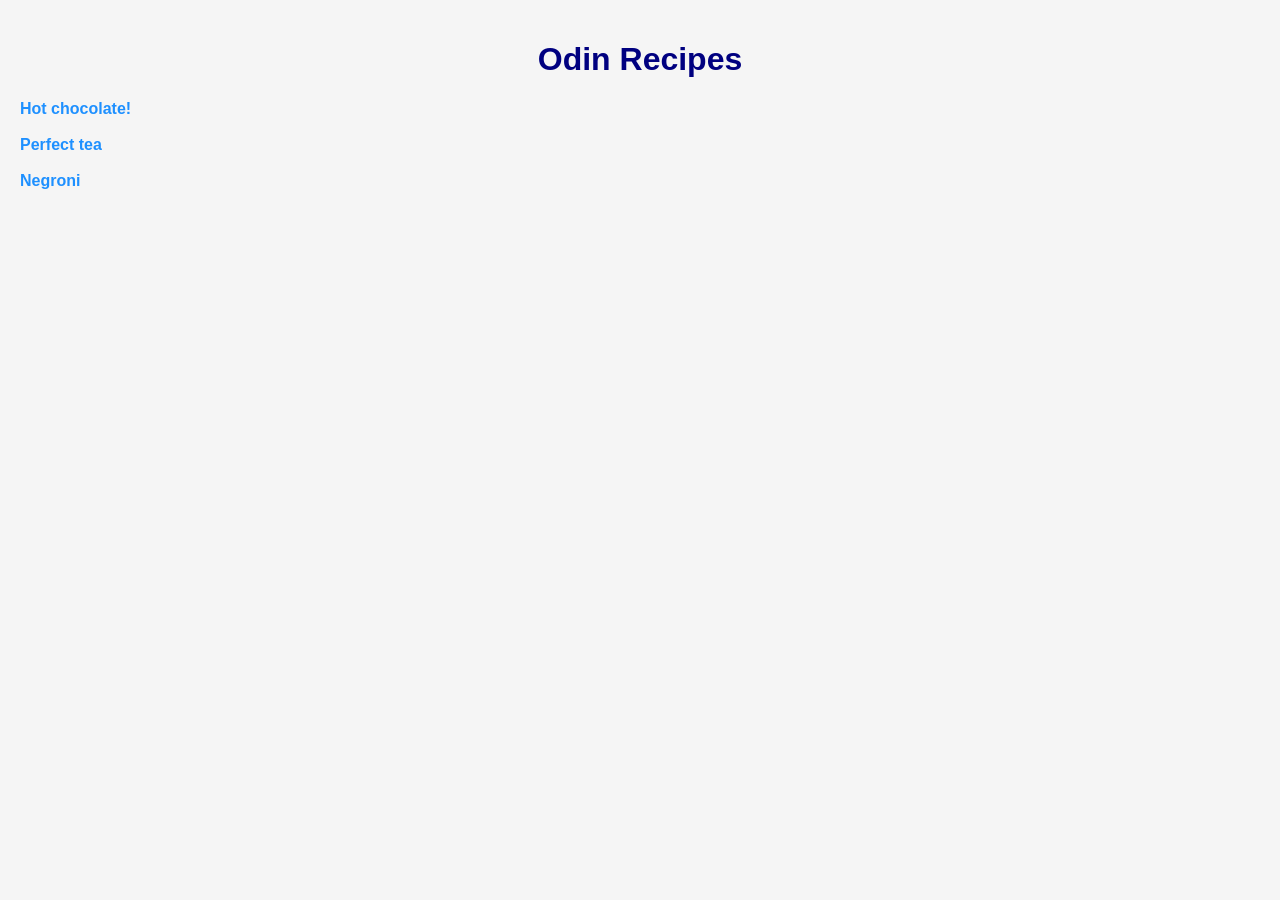
<file: index.html>
<!DOCTYPE html>
    <html lang="en">
    <head>
        <meta charset="UTF-8">
        <meta name="viewport" content="width=device-width, initial-scale=1.0">
        <title>Recipes</title>
        <link rel ="stylesheet" href="styles.css">
    </head>
    <body>
        <h1> Odin Recipes</h1>
        <a href="recipes/hotchocolate.html">Hot chocolate!</a>
        <br>
        <br>
        <a href="recipes/tea.html">Perfect tea</a>
        <br>
        <br>
        <a href="recipes/negroni.html">Negroni</a>

    </body>
    </html>
</file>
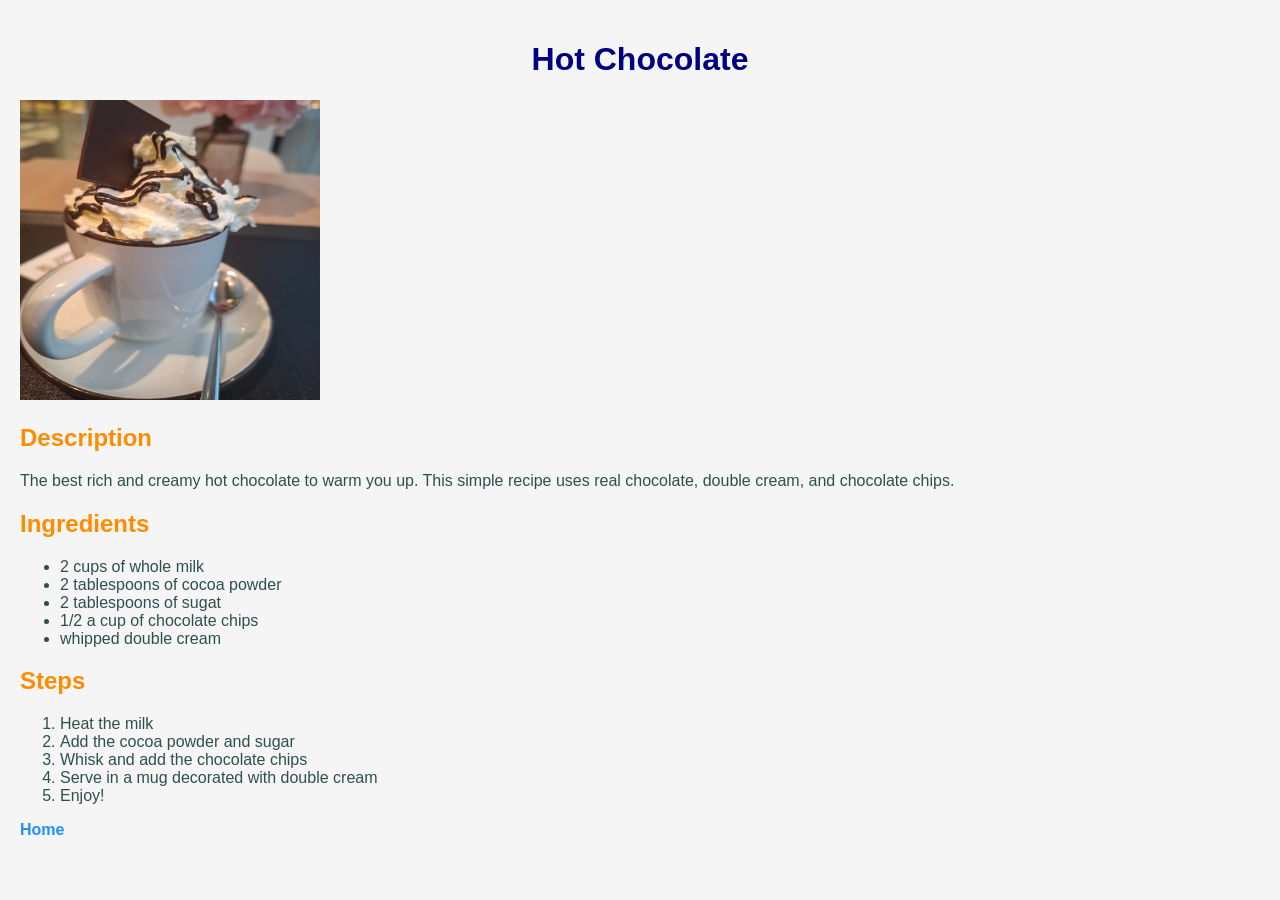
<file: recipes/hotchocolate.html>
<!DOCTYPE html>
<html lang="en">
<head>
    <meta charset="UTF-8">
    <meta name="viewport" content="width=device-width, initial-scale=1.0">
    <title>The best hot chocolate in the world!!</title>
    <link rel="stylesheet" href="../styles.css">
</head>
<body>
    <h1> Hot Chocolate</h1>
    <img src="hot.jpg" alt="A mug of hot chocolate" height="300" width="300">
    <h2> Description</h2>
    <p> The best rich and creamy hot chocolate to warm you up. This simple recipe uses real chocolate, double cream, and chocolate chips.</p>

    <h2>Ingredients </h2>
 <ul>
     <li> 2 cups of whole milk</li>
     <li> 2 tablespoons of cocoa powder</li>
     <li> 2 tablespoons of sugat </li>
     <li> 1/2 a cup of chocolate chips </li> 
     <li> whipped double cream</li>
</ul>


<h2> Steps </h2>
<ol> <li> Heat the milk </li>
    <li> Add the cocoa powder and sugar </li>
    <li> Whisk and add the chocolate chips</li>
    <li> Serve in a mug decorated with double cream</li>
    <li> Enjoy!</li>
</ol>

    <a href ="../index.html">Home</a>
    </p>
</body>
</html>
</file>
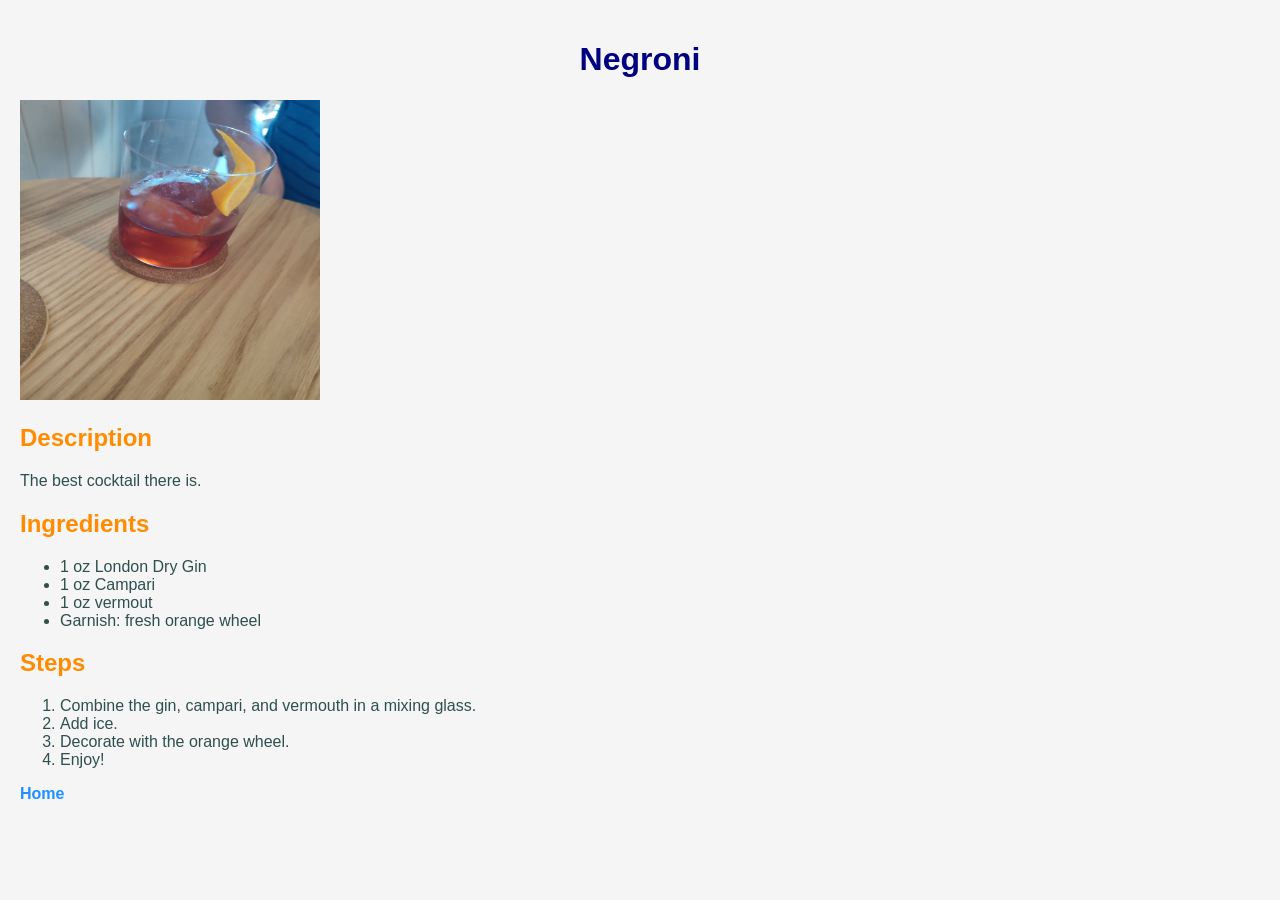
<file: recipes/negroni.html>
<!DOCTYPE html>
<html lang="en">
<head>
    <meta charset="UTF-8">
    <meta name="viewport" content="width=device-width, initial-scale=1.0">
    <title>Negroni recipe!</title>
    <link rel="stylesheet" href="../styles.css">
</head>
<body>
    <h1> Negroni</h1>
    <img src="negroni.jpg" alt="The best negroni" height="300" width="300">
    <h2> Description</h2>
    <p> The best cocktail there is.</p>

    <h2>Ingredients </h2>
 <ul>
     <li> 1 oz London Dry Gin</li>
     <li> 1 oz Campari</li>
     <li> 1 oz vermout </li>
     <li> Garnish: fresh orange wheel </li> 
</ul>


<h2> Steps </h2>
<ol> <li> Combine the gin, campari, and vermouth in a mixing glass.</li>
    <li> Add ice. </li>
    <li> Decorate with the orange wheel.</li>
    <li> Enjoy!</li>
</ol>

    <a href ="../index.html">Home</a>
    </p>
</body>
</html>
</file>
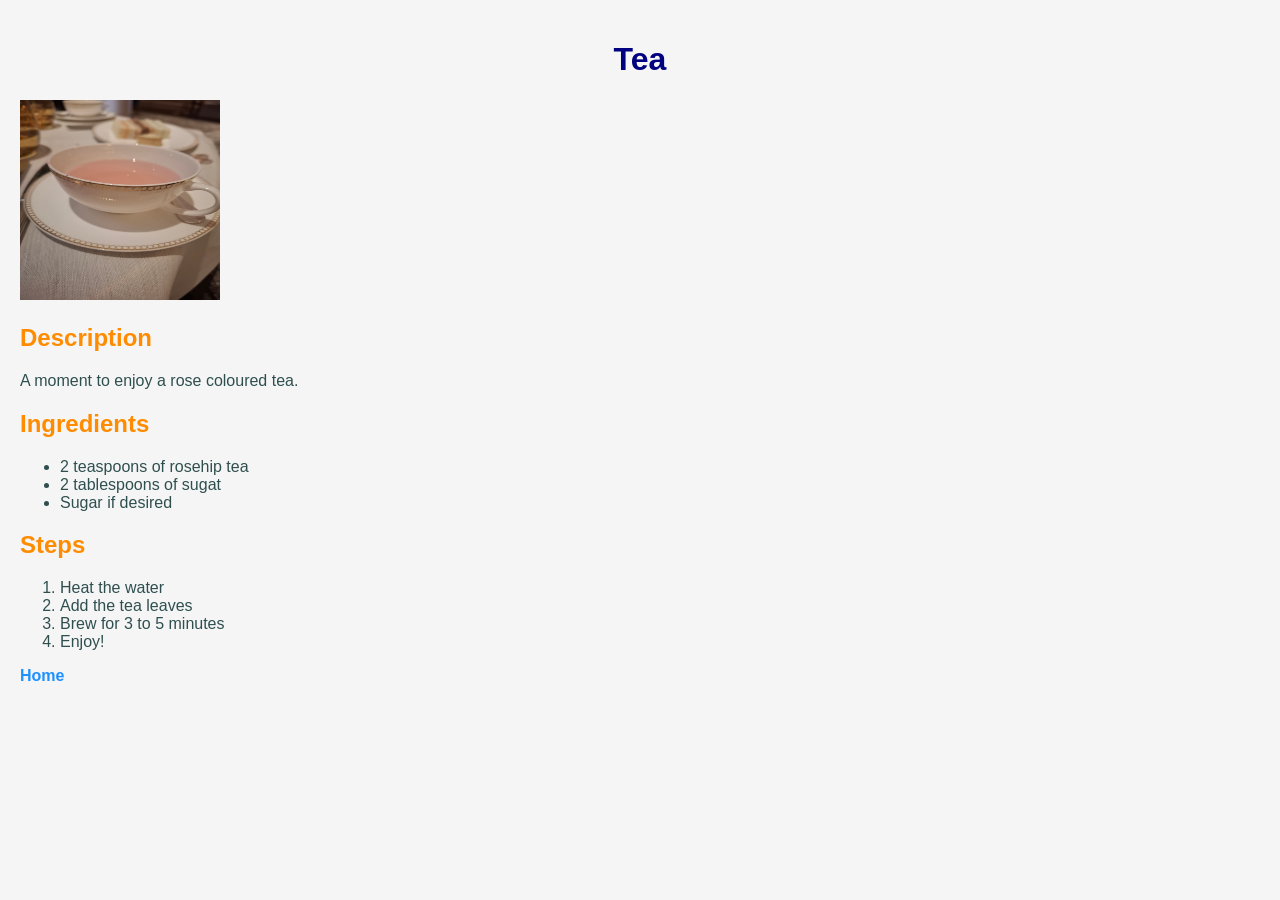
<file: recipes/tea.html>
<!DOCTYPE html>
<html lang="en">
<head>
    <meta charset="UTF-8">
    <meta name="viewport" content="width=device-width, initial-scale=1.0">
    <title>Perfect tea</title>
    <link rel="stylesheet" href="../styles.css">
</head>
    <body>
    <h1> Tea</h1>
    <img src="tea.jpg" alt="Rose coloured tea" height="200" width="200">
    <h2> Description</h2>
    <p> A moment to enjoy a rose coloured tea.</p>

    <h2>Ingredients </h2>
 <ul>
     <li> 2 teaspoons of rosehip tea</li>
     <li> 2 tablespoons of sugat </li>
     <li> Sugar if desired </li> 
</ul>


<h2> Steps </h2>
<ol> <li> Heat the water </li>
    <li> Add the tea leaves </li>
    <li> Brew for 3 to 5 minutes</li>
    <li> Enjoy!</li>
</ol>


    <p>

    <a href ="../index.html">Home</a>
    </p>
</body>
</html>
</file>
<file: styles.css>
body{
    font-family: Arial, Helvetica, sans-serif;
    background-color: whitesmoke;
    color: darkslategray;
    margin:0;
    padding: 20px;
}

h1{
    color: navy;
    text-align: center;
    font-size: 32px;
}

h2, h3{
    color: darkorange;
}

a{
    color: dodgerblue;
    font-weight: bold;
    text-decoration: none;;
}

.card{
    max-width: 650px;
    margin: 0 auto;
    background-color: white;
    padding: 24px;
    border-radius: 12px;
    box-shadow: 0 4px 6px rgba(0, 0, 0, 0,1);
}
</file>
